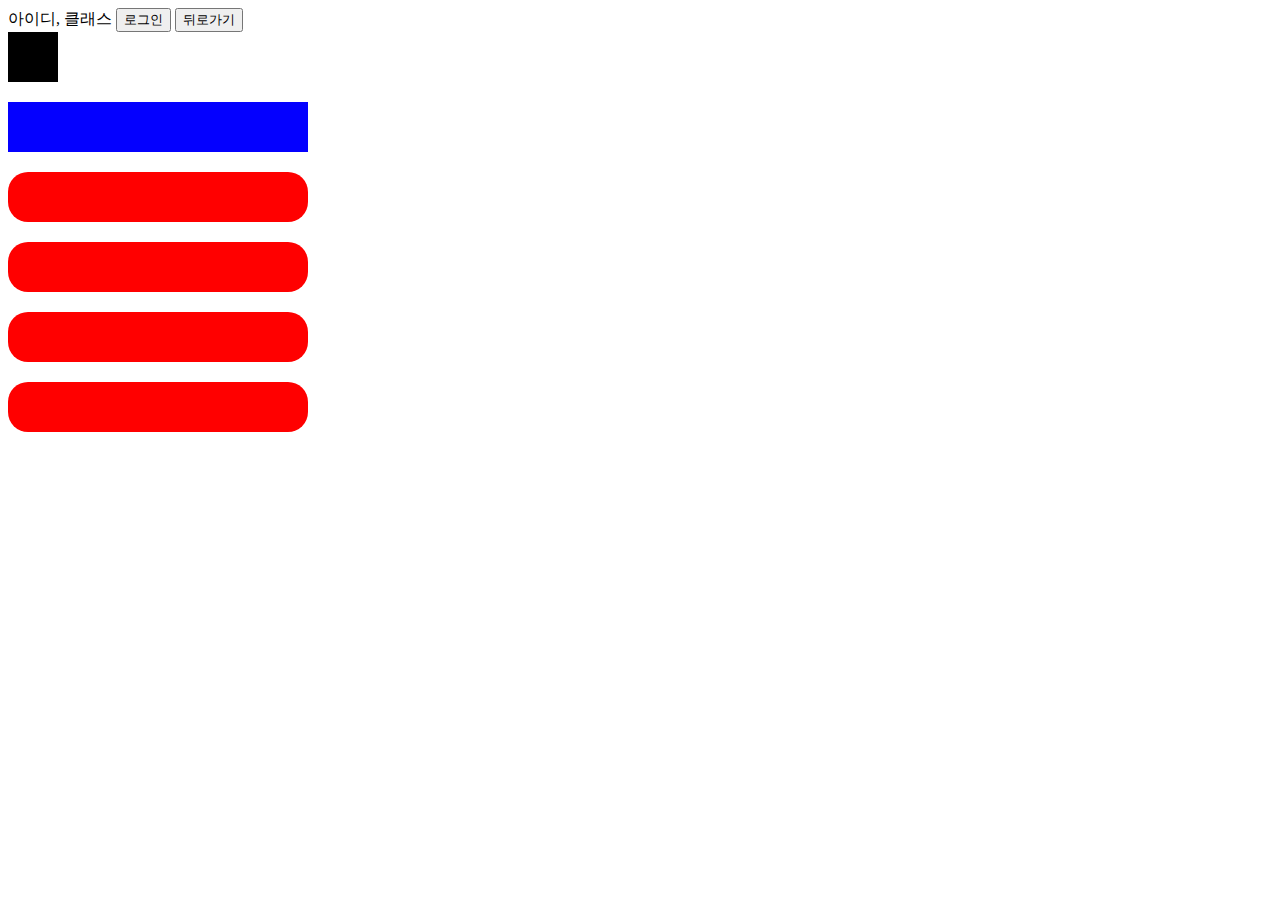
<file: templates/id-class.html>
<!DOCTYPE html>
<html lang = "UTF-8">
<head>
    <meta charset = "UTF-8">
    <meta name = "viewport" content = "width = device-width, initial-scale = 1.0">
    <title>아이디, 클래스</title>
</head>
<style>
    .my-box{
        width: 300px;
        height: 50px;
        background-color: rgb(4, 0, 255);
        margin-bottom: 20px;
    }
    .round{
        border-radius: 20px;
        background-color: rgb(255, 0, 0);
    }
    #one-box{
        width: 50px;
        height: 50px;
        background-color: rgb(0, 0, 0);
        margin-bottom: 20px;
    }

</style>
<body>
    아이디, 클래스

    <button onclick = "location.href = 'http://127.0.0.1:5000/login'">로그인</button>
    <button onclick = "location.href = 'http://127.0.0.1:5000/'">뒤로가기</button>


    <div id = "one-box"></div>

    <div class = "my-box "></div>
    <div class = "my-box round"></div>
    <div class = "my-box round"></div>
    <div class = "my-box round"></div>
    <div class = "my-box round"></div>
</body>
</html>
</file>
